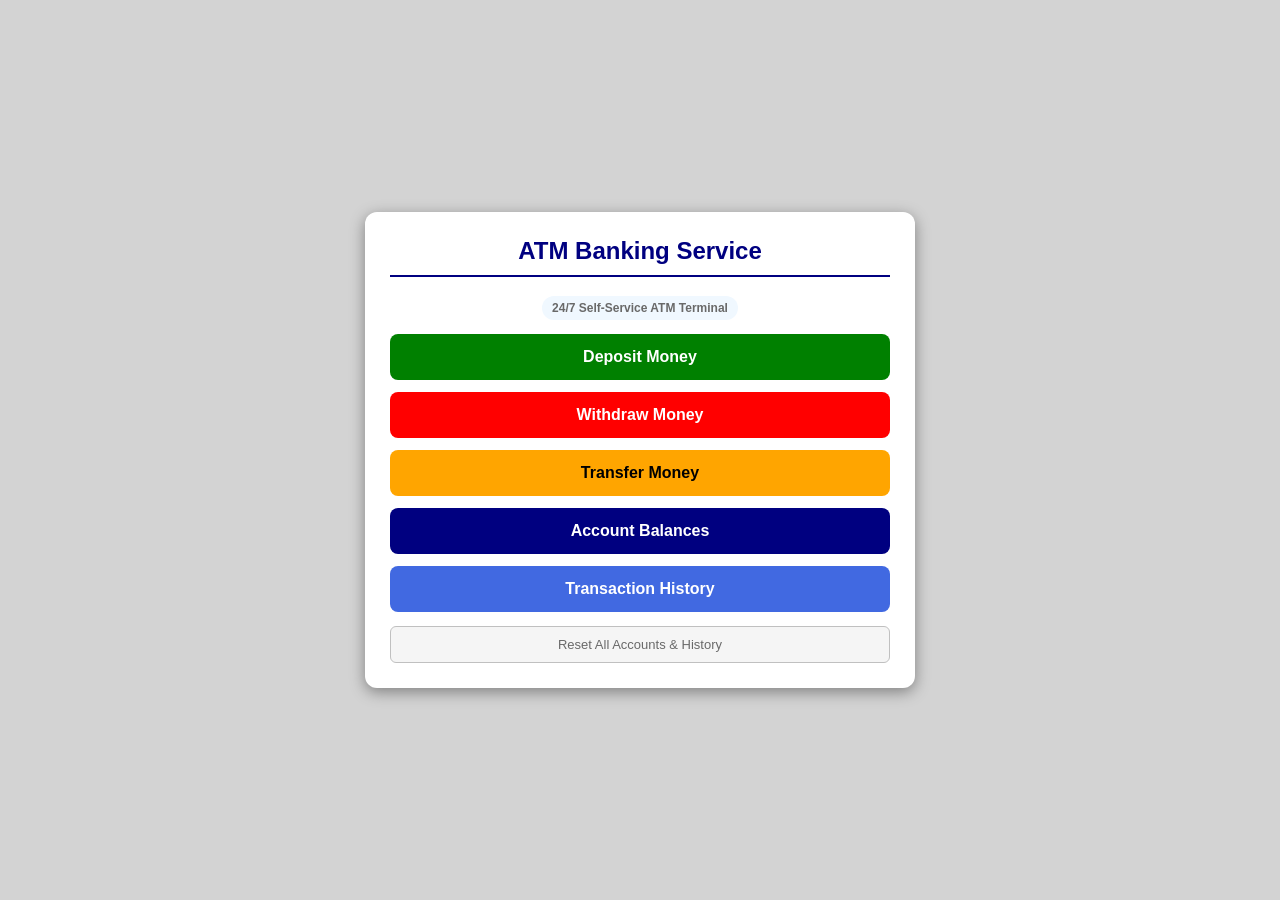
<file: index.html>
<!DOCTYPE html>
<html lang="en">
<head>
    <meta charset="UTF-8">
    <title>ATM Banking Service</title>
    <link rel="stylesheet" href="style.css">
</head>
<body>
    <div class="container">
        <!-- Main Menu -->
        <div id="menu-page" class="page active">
            <h2>ATM Banking Service</h2>
            <div class="atm-badge">24/7 Self-Service ATM Terminal</div>
            <div class="menu-box">
                <div class="link-btn" onclick="showPage('deposit-page')">Deposit Money</div>
                <div class="link-btn" onclick="showPage('withdraw-page')" style="background: red;">Withdraw Money</div>
                <div class="link-btn" onclick="showPage('transfer-page')" style="background: orange; color: black;">Transfer Money</div>
                <div class="link-btn" onclick="showPage('accounts-page')" style="background: navy;">Account Balances</div>
                <div class="link-btn" onclick="showPage('history-page')" style="background: royalblue;">Transaction History</div>
            </div>

            <button class="reset-btn" onclick="resetBankData()">Reset All Accounts & History</button>
        </div>
        <!-- Deposit Page -->
        <div id="deposit-page" class="page">
            <h2>ATM Deposit Form</h2>
            <div class="form-group">
                <label>First Name</label>
                <input type="text" id="d-fname" required>
            </div>
            <div class="form-group">
                <label>Last Name</label>
                <input type="text" id="d-lname" required>
            </div>
            <div class="form-group">
                <label>Account Number (13 digits)</label>
                <input type="text" id="d-acc" maxlength="13" required>
            </div>
            <div class="form-group">
                <label>4-Digit PIN (Set or Verify)</label>
                <input type="password" id="d-pin" maxlength="4" placeholder="e.g. 1234" required>
            </div>
            <div class="form-group">
                <label>Amount (ETB)</label>
                <input type="number" id="d-amt" min="1" max="5000000" required>
                <div class="quick-amounts">
                    <button type="button" class="quick-btn" onclick="setQuickAmount('d-amt', 100)">100 ETB</button>
                    <button type="button" class="quick-btn" onclick="setQuickAmount('d-amt', 500)">500 ETB</button>
                    <button type="button" class="quick-btn" onclick="setQuickAmount('d-amt', 1000)">1,000 ETB</button>
                    <button type="button" class="quick-btn" onclick="setQuickAmount('d-amt', 5000)">5,000 ETB</button>
                </div>
            </div>
            <div class="form-group">
                <label>Signature</label>
                <input type="text" id="d-sig" required>
            </div>
            <div class="actions">
                <button class="back-btn" onclick="showPage('menu-page')">Back</button>
                <button class="submit-btn" onclick="validateForm('deposit')">Submit Deposit</button>
            </div>
        </div>
        <!-- Withdraw Page -->
        <div id="withdraw-page" class="page">
            <h2>ATM Withdraw Form</h2>
            <div class="form-group">
                <label>First Name</label>
                <input type="text" id="w-fname" required>
            </div>
            <div class="form-group">
                <label>Last Name</label>
                <input type="text" id="w-lname" required>
            </div>
            <div class="form-group">
                <label>Account Number (13 digits)</label>
                <input type="text" id="w-acc" maxlength="13" required>
            </div>
            <div class="form-group">
                <label>4-Digit PIN</label>
                <input type="password" id="w-pin" maxlength="4" placeholder="Enter 4-digit PIN" required>
            </div>
            <div class="form-group">
                <label>Amount (ETB)</label>
                <input type="number" id="w-amt" min="1" max="5000000" required>
                <div class="quick-amounts">
                    <button type="button" class="quick-btn" onclick="setQuickAmount('w-amt', 100)">100 ETB</button>
                    <button type="button" class="quick-btn" onclick="setQuickAmount('w-amt', 500)">500 ETB</button>
                    <button type="button" class="quick-btn" onclick="setQuickAmount('w-amt', 1000)">1,000 ETB</button>
                    <button type="button" class="quick-btn" onclick="setQuickAmount('w-amt', 5000)">5,000 ETB</button>
                </div>
            </div>
            <div class="form-group">
                <label>Signature</label>
                <input type="text" id="w-sig" required>
            </div>
            <div class="actions">
                <button class="back-btn" onclick="showPage('menu-page')">Back</button>
                <button class="submit-btn" style="background: red;" onclick="validateForm('withdraw')">Submit Withdrawal</button>
            </div>
        </div>
        <!-- Transfer Page -->
        <div id="transfer-page" class="page">
            <h2>ATM Transfer Form</h2>
            <div class="form-group">
                <label>Sender First Name</label>
                <input type="text" id="t-fname" required>
            </div>
            <div class="form-group">
                <label>Sender Last Name</label>
                <input type="text" id="t-lname" required>
            </div>
            <div class="form-group">
                <label>Sender Account Number (13 digits)</label>
                <input type="text" id="t-acc" maxlength="13" required>
            </div>
            <div class="form-group">
                <label>Sender 4-Digit PIN</label>
                <input type="password" id="t-pin" maxlength="4" placeholder="Enter 4-digit PIN" required>
            </div>
            <div class="form-group">
                <label>Receiver First Name</label>
                <input type="text" id="t-rfname" required>
            </div>
            <div class="form-group">
                <label>Receiver Last Name</label>
                <input type="text" id="t-rlname" required>
            </div>
            <div class="form-group">
                <label>Receiver Account Number (13 digits)</label>
                <input type="text" id="t-racc" maxlength="13" required>
            </div>
            <div class="form-group">
                <label>Amount (ETB)</label>
                <input type="number" id="t-amt" min="1" max="5000000" required>
                <div class="quick-amounts">
                    <button type="button" class="quick-btn" onclick="setQuickAmount('t-amt', 100)">100 ETB</button>
                    <button type="button" class="quick-btn" onclick="setQuickAmount('t-amt', 500)">500 ETB</button>
                    <button type="button" class="quick-btn" onclick="setQuickAmount('t-amt', 1000)">1,000 ETB</button>
                    <button type="button" class="quick-btn" onclick="setQuickAmount('t-amt', 5000)">5,000 ETB</button>
                </div>
            </div>
            <div class="actions">
                <button class="back-btn" onclick="showPage('menu-page')">Back</button>
                <button class="submit-btn" style="background: orange; color: black;" onclick="validateTransfer()">Submit Transfer</button>
            </div>
        </div>
        <!-- Accounts Balance Page -->
        <div id="accounts-page" class="page">
            <h2>Account Balances</h2>
            <div id="accounts-list" class="list-box"></div>
            <div class="actions">
                <button class="back-btn" onclick="showPage('menu-page')">Back to Menu</button>
            </div>
        </div>

        <!-- Transaction History Page -->
        <div id="history-page" class="page">
            <h2>Transaction History</h2>
            <div class="filter-bar">
                <input type="text" id="history-filter" maxlength="13" placeholder="Filter by 13-digit Account Number..." oninput="renderHistory()">
                <button type="button" class="clear-filter-btn" onclick="clearHistoryFilter()">Clear</button>
            </div>
            <div id="history-list" class="list-box"></div>
            <div class="actions">
                <button class="back-btn" onclick="showPage('menu-page')">Back to Menu</button>
            </div>
        </div>
        <div id="receipt"></div>
    </div>
    <script src="script.js"></script>
</body>
</html>
</file>
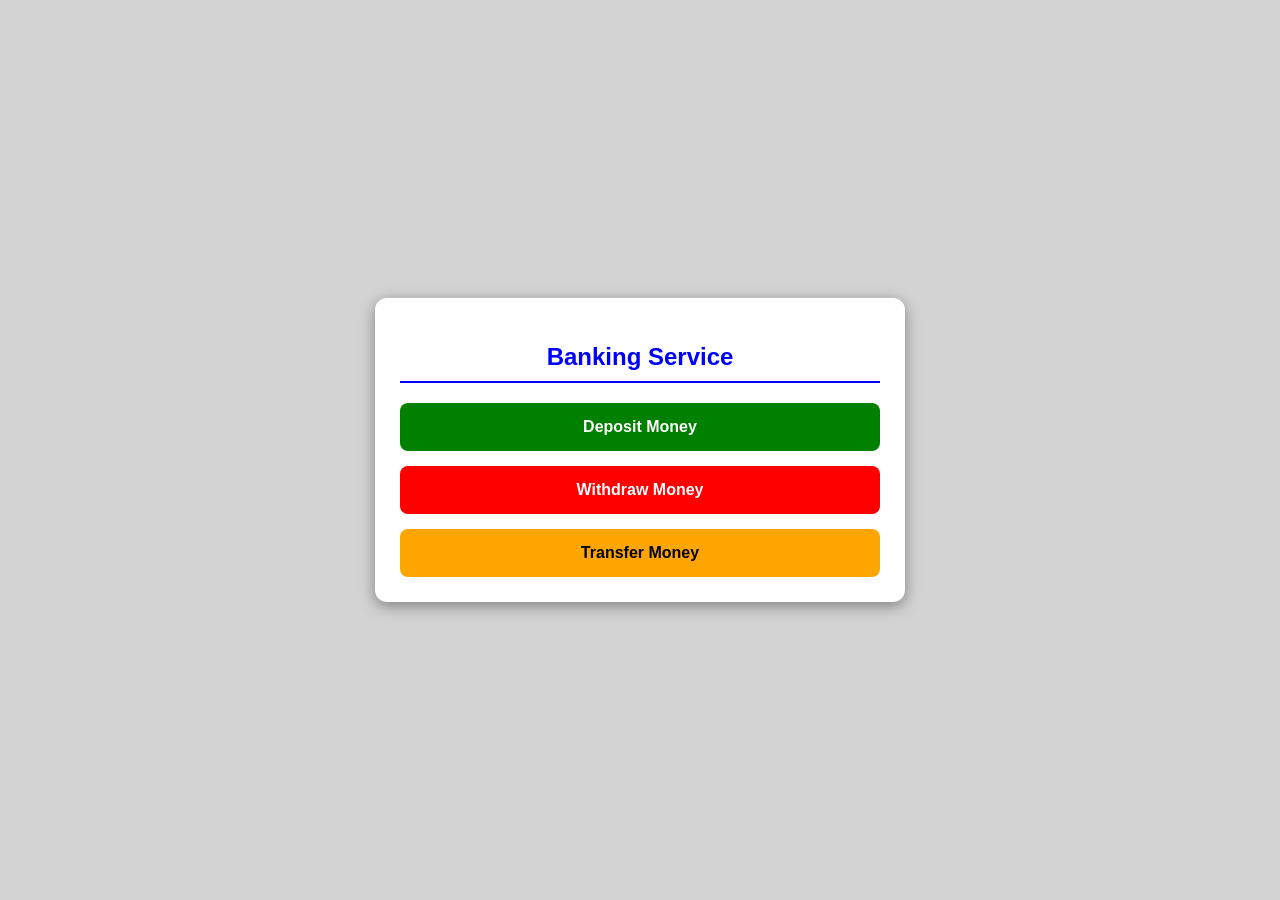
<file: banking-app.html>
<!DOCTYPE html>
<html lang="en">
<head>
   
    <meta charset="UTF-8">
    <title>Banking Service - Advanced</title>
    <style>
        body {
            background-color: lightgray;
            display: flex;
            justify-content: center;
            align-items: center;
            min-height: 100vh;
            margin: 0;
            font-family: sans-serif;
        }
        .container {
            background: white;
            width: 480px;
            padding: 25px;
            box-shadow: 0 4px 15px gray;
            border-radius: 12px;
        }
        .page { display: none; }
        .active { display: block; }
        
        h2 { color: blue; text-align: center; border-bottom: 2px solid blue; padding-bottom: 10px; }
        
        .menu-box { display: flex; flex-direction: column; gap: 15px; }
        
        .link-btn {
            background: green; color: white; padding: 15px;
            text-decoration: none; border-radius: 8px; font-weight: bold;
            cursor: pointer; text-align: center;
        }
        .link-btn:hover { opacity: 0.8; }
        
        .form-group { text-align: left; margin-bottom: 15px; }
        label { font-size: 13px; font-weight: bold; color: dimgray; display: block; margin-bottom: 4px; }
        
        input {
            width: 100%; padding: 12px; border: 1px solid silver;
            border-radius: 5px; box-sizing: border-box;
        }
        input:invalid, .error { border-color: red !important; }
        
        .actions { margin-top: 20px; display: flex; gap: 10px; }
        
        .submit-btn { background: blue; color: white; border: none; padding: 12px; flex: 2; border-radius: 5px; cursor: pointer; font-weight: bold; }
        .back-btn { background: gray; color: white; border: none; padding: 12px; flex: 1; border-radius: 5px; cursor: pointer; }
        
        #receipt {
            background: honeydew; padding: 20px; border: 2px dashed green;
            margin-top: 20px; display: none; color: black; border-radius: 8px;
            line-height: 1.6;
        }
    </style>
</head>
<body>

    <div class="container">
        
        <!-- Main Menu -->
        <div id="menu-page" class="page active">
            <h2>Banking Service</h2>
            <div class="menu-box">
                <div class="link-btn" onclick="showPage('deposit-page')">Deposit Money</div>
                <div class="link-btn" onclick="showPage('withdraw-page')" style="background: red;">Withdraw Money</div>
                <div class="link-btn" onclick="showPage('transfer-page')" style="background: orange; color: black;">Transfer Money</div>
            </div>
        </div>

        <!-- Deposit Page -->
        <div id="deposit-page" class="page">
            <h2>Deposit Form</h2>
            <div class="form-group">
                <label>First Name</label>
                <input type="text" id="d-fname" required>
            </div>
            <div class="form-group">
                <label>Last Name</label>
                <input type="text" id="d-lname" required>
            </div>
            <div class="form-group">
                <label>Account Number (13 digits)</label>
                <input type="text" id="d-acc" maxlength="13" required>
            </div>
            <div class="form-group">
                <label>Amount (ETB)</label>
                <input type="number" id="d-amt" min="1" max="5000000" required>
            </div>
            <div class="form-group">
                <label>Signature</label>
                <input type="text" id="d-sig" required>
            </div>
            <div class="actions">
                <button class="back-btn" onclick="showPage('menu-page')">Back</button>
                <button class="submit-btn" onclick="validateForm('deposit')">Submit Deposit</button>
            </div>
        </div>

        <!-- Withdraw Page -->
        <div id="withdraw-page" class="page">
            <h2>Withdraw Form</h2>
            <div class="form-group">
                <label>First Name</label>
                <input type="text" id="w-fname" required>
            </div>
            <div class="form-group">
                <label>Last Name</label>
                <input type="text" id="w-lname" required>
            </div>
            <div class="form-group">
                <label>Account Number (13 digits)</label>
                <input type="text" id="w-acc" maxlength="13" required>
            </div>
            <div class="form-group">
                <label>Amount (ETB)</label>
                <input type="number" id="w-amt" min="1" max="5000000" required>
            </div>
            <div class="form-group">
                <label>Signature</label>
                <input type="text" id="w-sig" required>
            </div>
            <div class="actions">
                <button class="back-btn" onclick="showPage('menu-page')">Back</button>
                <button class="submit-btn" style="background: red;" onclick="validateForm('withdraw')">Submit Withdrawal</button>
            </div>
        </div>

        <!-- Transfer Page -->
        <div id="transfer-page" class="page">
            <h2>Transfer Form</h2>
            <!-- Sender -->
            <div class="form-group">
                <label>Sender First Name</label>
                <input type="text" id="t-fname" required>
            </div>
            <div class="form-group">
                <label>Sender Last Name</label>
                <input type="text" id="t-lname" required>
            </div>
            <div class="form-group">
                <label>Sender Account Number (13 digits)</label>
                <input type="text" id="t-acc" maxlength="13" required>
            </div>
            
            <!-- Receiver -->
            <div class="form-group">
                <label>Receiver First Name</label>
                <input type="text" id="t-rfname" required>
            </div>
            <div class="form-group">
                <label>Receiver Last Name</label>
                <input type="text" id="t-rlname" required>
            </div>
            <div class="form-group">
                <label>Receiver Account Number (13 digits)</label>
                <input type="text" id="t-racc" maxlength="13" required>
            </div>
            
            <div class="form-group">
                <label>Amount (ETB)</label>
                <input type="number" id="t-amt" min="1" max="5000000" required>
            </div>
            <div class="actions">
                <button class="back-btn" onclick="showPage('menu-page')">Back</button>
                <button class="submit-btn" style="background: orange; color: black;" onclick="validateTransfer()">Submit Transfer</button>
            </div>
        </div>

        <div id="receipt"></div>
    </div>

    <script>
        function showPage(pageId) {
            document.querySelectorAll('.page').forEach(page => page.classList.remove('active'));
            document.getElementById(pageId).classList.add('active');
            document.getElementById('receipt').style.display = 'none';
        }

        function isValidName(name) {
            return /^[a-zA-Z\s]{2,}$/.test(name.trim());
        }

        function isValidAccount(acc) {
            return /^\d{13}$/.test(acc.trim());
        }

        function validateForm(type) {
            let prefix = type === 'deposit' ? 'd-' : 'w-';
            let fname = document.getElementById(prefix + 'fname').value.trim();
            let lname = document.getElementById(prefix + 'lname').value.trim();
            let acc = document.getElementById(prefix + 'acc').value.trim();
            let amt = parseFloat(document.getElementById(prefix + 'amt').value);
            let sig = document.getElementById(prefix + 'sig').value.trim();

            if (!isValidName(fname) || !isValidName(lname)) {
                alert("First and Last names must be at least 2 letters each (letters and spaces only)!");
                return;
            }
            if (!isValidAccount(acc)) {
                alert("Account number must be exactly 13 digits!");
                return;
            }
            if (!amt || amt <= 0 || amt > 5000000) {
                alert("Amount must be between 1 and 5,000,000 ETB!");
                return;
            }
            if (sig.length < 3) {
                alert("Signature must be at least 3 characters!");
                return;
            }

            const now = new Date().toLocaleString();
            let receiptHTML = `
                <b>Transaction Successful! ✅</b><br><br>
                <strong>Type:</strong> ${type.toUpperCase()}<br>
                <strong>Name:</strong> ${fname} ${lname}<br>
                <strong>Account:</strong> ${acc}<br>
                <strong>Amount:</strong> ${amt} ETB<br>
                <strong>Signature:</strong> ${sig}<br>
                <strong>Date:</strong> ${now}<br><br>
                Thank you for using our banking service.
            `;
            document.getElementById('receipt').innerHTML = receiptHTML;
            document.getElementById('receipt').style.display = 'block';
        }

        function validateTransfer() {
            let fname = document.getElementById('t-fname').value.trim();
            let lname = document.getElementById('t-lname').value.trim();
            let acc = document.getElementById('t-acc').value.trim();
            let rfname = document.getElementById('t-rfname').value.trim();
            let rlname = document.getElementById('t-rlname').value.trim();
            let racc = document.getElementById('t-racc').value.trim();
            let amt = parseFloat(document.getElementById('t-amt').value);

            if (!isValidName(fname) || !isValidName(lname)) {
                alert("Sender First and Last names must be at least 2 letters each!");
                return;
            }
            if (!isValidAccount(acc)) {
                alert("Sender account number must be exactly 13 digits!");
                return;
            }
            if (!isValidName(rfname) || !isValidName(rlname)) {
                alert("Receiver First and Last names must be at least 2 letters each!");
                return;
            }
            if (!isValidAccount(racc)) {
                alert("Receiver account number must be exactly 13 digits!");
                return;
            }
            if (!amt || amt <= 0 || amt > 5000000) {
                alert("Amount must be between 1 and 5,000,000 ETB!");
                return;
            }

            const now = new Date().toLocaleString();
            let receiptHTML = `
                <b>Transfer Successful! ✅</b><br><br>
                <strong>Sender:</strong> ${fname} ${lname}<br>
                <strong>Sender Account:</strong> ${acc}<br>
                <strong>Receiver:</strong> ${rfname} ${rlname}<br>
                <strong>Receiver Account:</strong> ${racc}<br>
                <strong>Amount:</strong> ${amt} ETB<br>
                <strong>Date:</strong> ${now}<br><br>
                Transfer completed successfully.
            `;
            document.getElementById('receipt').innerHTML = receiptHTML;
            document.getElementById('receipt').style.display = 'block';
        }
    </script>
</body>
</html>
</file>
<file: style.css>
body {
    background-color: lightgray;
    display: flex;
    justify-content: center;
    align-items: center;
    min-height: 100vh;
    margin: 0;
    padding: 20px;
    box-sizing: border-box;
    font-family: sans-serif;
}

.container {
    background: white;
    width: 500px;
    max-width: 100%;
    padding: 25px;
    box-shadow: 0 4px 15px gray;
    border-radius: 12px;
}

.page {
    display: none;
}

.active {
    display: block;
}

h2 {
    color: navy;
    text-align: center;
    border-bottom: 2px solid navy;
    padding-bottom: 10px;
    margin-top: 0;
}

.atm-badge {
    text-align: center;
    font-size: 12px;
    font-weight: bold;
    color: dimgray;
    background: aliceblue;
    padding: 5px 10px;
    border-radius: 20px;
    width: fit-content;
    margin: 0 auto 14px auto;
}

.menu-box {
    display: flex;
    flex-direction: column;
    gap: 12px;
}

.link-btn {
    background: green;
    color: white;
    padding: 14px;
    text-decoration: none;
    border-radius: 8px;
    font-weight: bold;
    cursor: pointer;
    text-align: center;
}

.link-btn:hover {
    opacity: 0.88;
}

.reset-btn {
    margin-top: 14px;
    width: 100%;
    background: whitesmoke;
    color: dimgray;
    border: 1px solid silver;
    padding: 10px;
    border-radius: 6px;
    cursor: pointer;
    font-size: 13px;
}

.reset-btn:hover {
    background: gainsboro;
}

.form-group {
    text-align: left;
    margin-bottom: 14px;
}

label {
    font-size: 13px;
    font-weight: bold;
    color: dimgray;
    display: block;
    margin-bottom: 4px;
}

input {
    width: 100%;
    padding: 11px;
    border: 1px solid silver;
    border-radius: 5px;
    box-sizing: border-box;
}

input:focus {
    outline: none;
    border-color: navy;
}

.error {
    border-color: red !important;
}

.quick-amounts {
    display: grid;
    grid-template-columns: repeat(4, 1fr);
    gap: 8px;
    margin-top: 8px;
}

.quick-btn {
    background: aliceblue;
    color: navy;
    border: 1px solid lightsteelblue;
    padding: 8px 4px;
    border-radius: 5px;
    cursor: pointer;
    font-weight: bold;
    font-size: 12px;
}

.quick-btn:hover {
    background: navy;
    color: white;
}

.filter-bar {
    display: flex;
    gap: 8px;
    margin-bottom: 12px;
}

.filter-bar input {
    flex: 1;
}

.clear-filter-btn {
    background: gainsboro;
    color: darkslategray;
    border: 1px solid silver;
    padding: 0 14px;
    border-radius: 5px;
    cursor: pointer;
    font-weight: bold;
    font-size: 12px;
}

.clear-filter-btn:hover {
    background: silver;
}

.actions {
    margin-top: 18px;
    display: flex;
    gap: 10px;
}

.submit-btn {
    background: blue;
    color: white;
    border: none;
    padding: 12px;
    flex: 2;
    border-radius: 5px;
    cursor: pointer;
    font-weight: bold;
}

.back-btn {
    background: gray;
    color: white;
    border: none;
    padding: 12px;
    flex: 1;
    border-radius: 5px;
    cursor: pointer;
}

#receipt {
    background: honeydew;
    padding: 18px;
    border: 2px dashed green;
    margin-top: 18px;
    display: none;
    color: black;
    border-radius: 8px;
    line-height: 1.6;
    font-size: 14px;
}

.list-box {
    max-height: 300px;
    overflow-y: auto;
    display: flex;
    flex-direction: column;
    gap: 10px;
    margin-bottom: 15px;
}

.tx-item {
    border: 1px solid gainsboro;
    border-left: 5px solid royalblue;
    border-radius: 6px;
    padding: 10px 12px;
    background: snow;
    font-size: 13px;
    line-height: 1.5;
}

.tx-deposit {
    border-left-color: green;
}

.tx-withdraw {
    border-left-color: red;
}

.tx-transfer {
    border-left-color: orange;
}

.acc-item {
    border: 1px solid lightsteelblue;
    border-left: 5px solid navy;
    border-radius: 6px;
    padding: 10px 12px;
    background: aliceblue;
    font-size: 13px;
    line-height: 1.5;
}

.acc-locked {
    border-color: lightcoral;
    border-left-color: red;
    background: mistyrose;
}

.locked-badge {
    display: inline-block;
    background: red;
    color: white;
    font-size: 11px;
    font-weight: bold;
    padding: 2px 7px;
    border-radius: 4px;
    margin-left: 6px;
}

.empty-msg {
    text-align: center;
    color: gray;
    padding: 20px 0;
    font-size: 14px;
}
</file>
